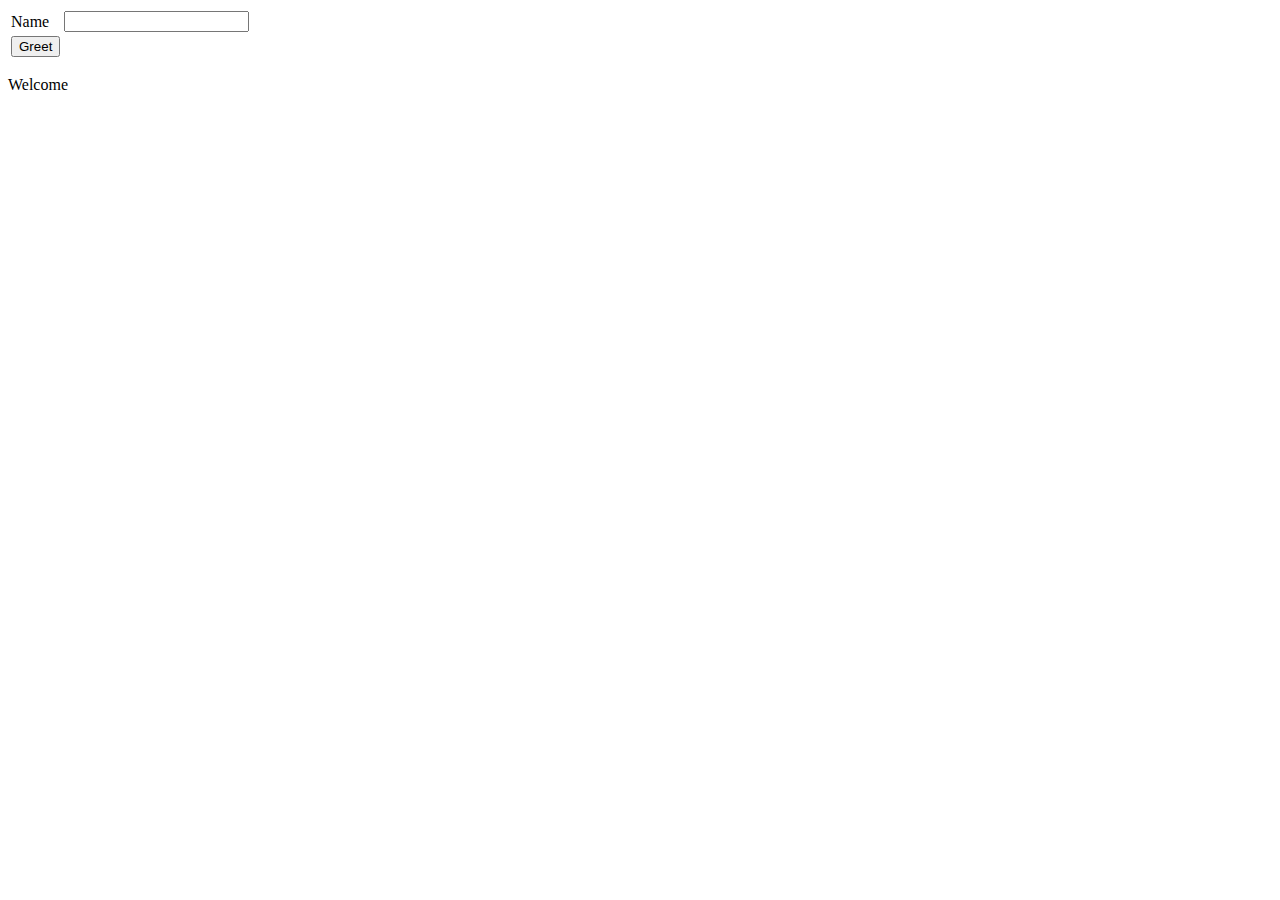
<file: Day-1/index.html>
<!DOCTYPE html>
<html>
<head lang="en">
    <meta charset="UTF-8">
    <title></title>

    <script src="greet.js"></script>


</head>
<body>
<div>
    <table>
        <tr>
            <td>Name</td>
            <td><input type="text"  id="txtName"/></td>
        </tr>
        <tr>
            <td><input type="button" id="greetButton"  value="Greet"/>
                <!--<input type="button" onclick="displayMessage()"  value="Greet"/>--></td>
            <td></td>
        </tr>
    </table>
</div>
<p>Welcome <span></span></p>

</body>
</html>
</file>
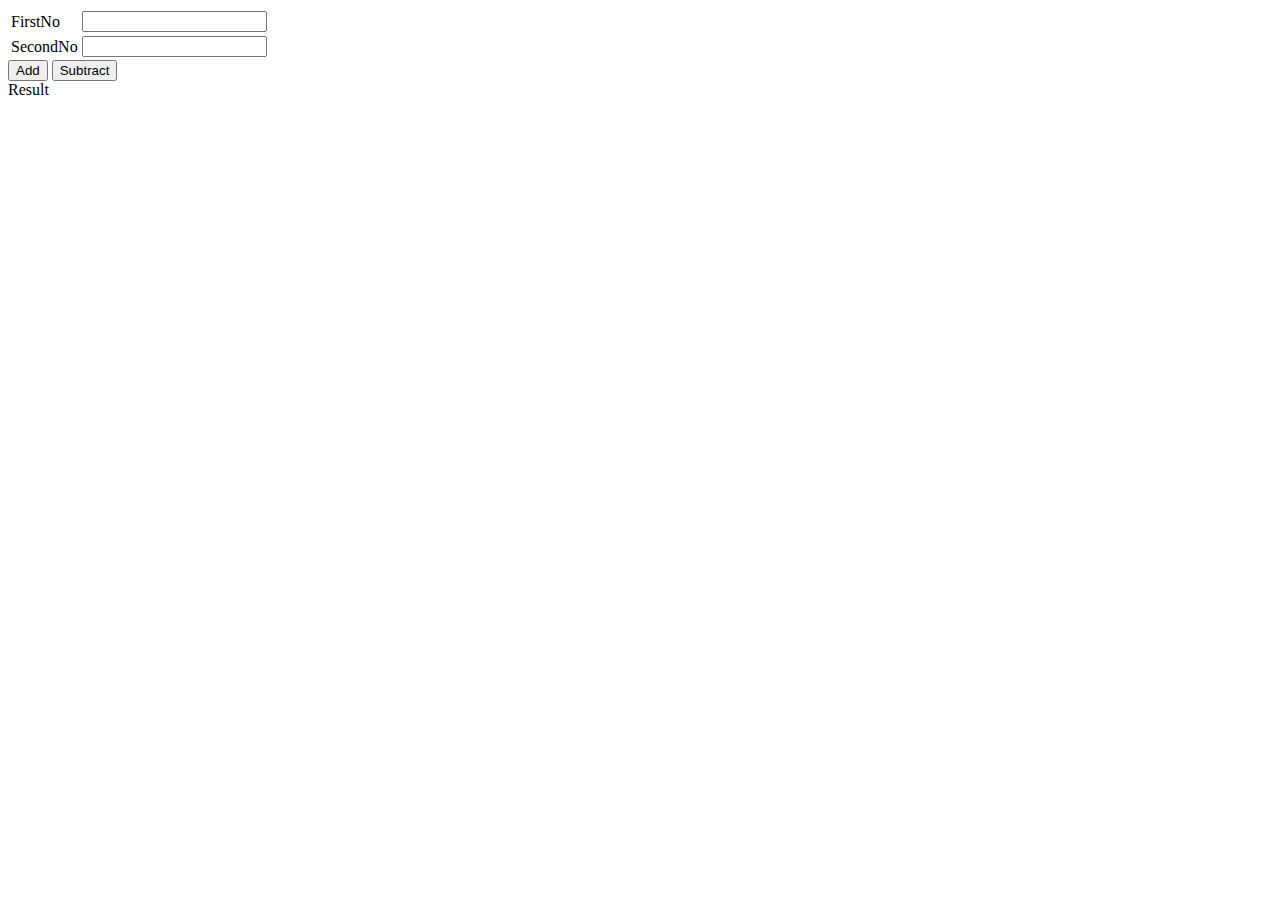
<file: Day-2/Calc.html>
<!DOCTYPE html>
<html>
<head lang="en">
    <meta charset="UTF-8">
    <title></title>
    <!--<script src="calc.js"></script>-->
    <script src="model.js"></script>
    <script src="calcoops.js"></script>
</head>
<body>
<div>
    <table>
        <tr>
            <td>FirstNo</td>
            <td><input type="text"  id="firstNo"/></td>
        </tr>
        <tr>
            <td>SecondNo</td>
            <td><input type="text"  id="secondNo"/></td>
        </tr>
    </table>
</div>
<button id="add" value="+">Add</button>
<button id="subtract" value="-">Subtract</button>
<div>Result <span></span></div>
</body>
</html>
</file>
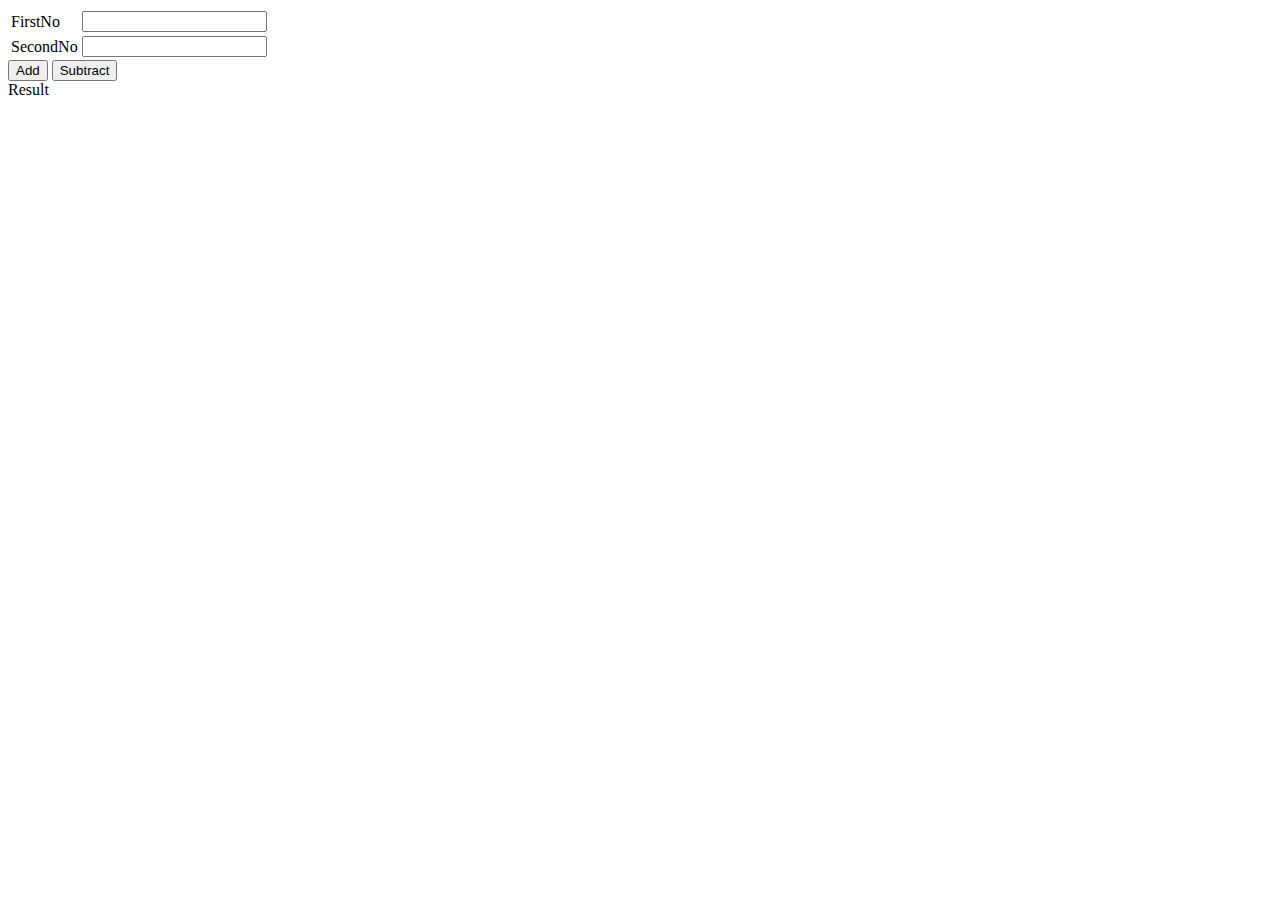
<file: Day-1/CalcDemo/Calc.html>
<!DOCTYPE html>
<html>
<head lang="en">
    <meta charset="UTF-8">
    <title></title>
    <script src="calc.js"></script>
</head>
<body>
<div>
    <table>
        <tr>
            <td>FirstNo</td>
            <td><input type="text"  id="firstNo"/></td>
        </tr>
        <tr>
            <td>SecondNo</td>
            <td><input type="text"  id="secondNo"/></td>
        </tr>
    </table>
</div>
<button id="add" value="add">Add</button>
<button id="subtract" value="subtract">Subtract</button>
<div>Result <span></span></div>
</body>
</html>
</file>
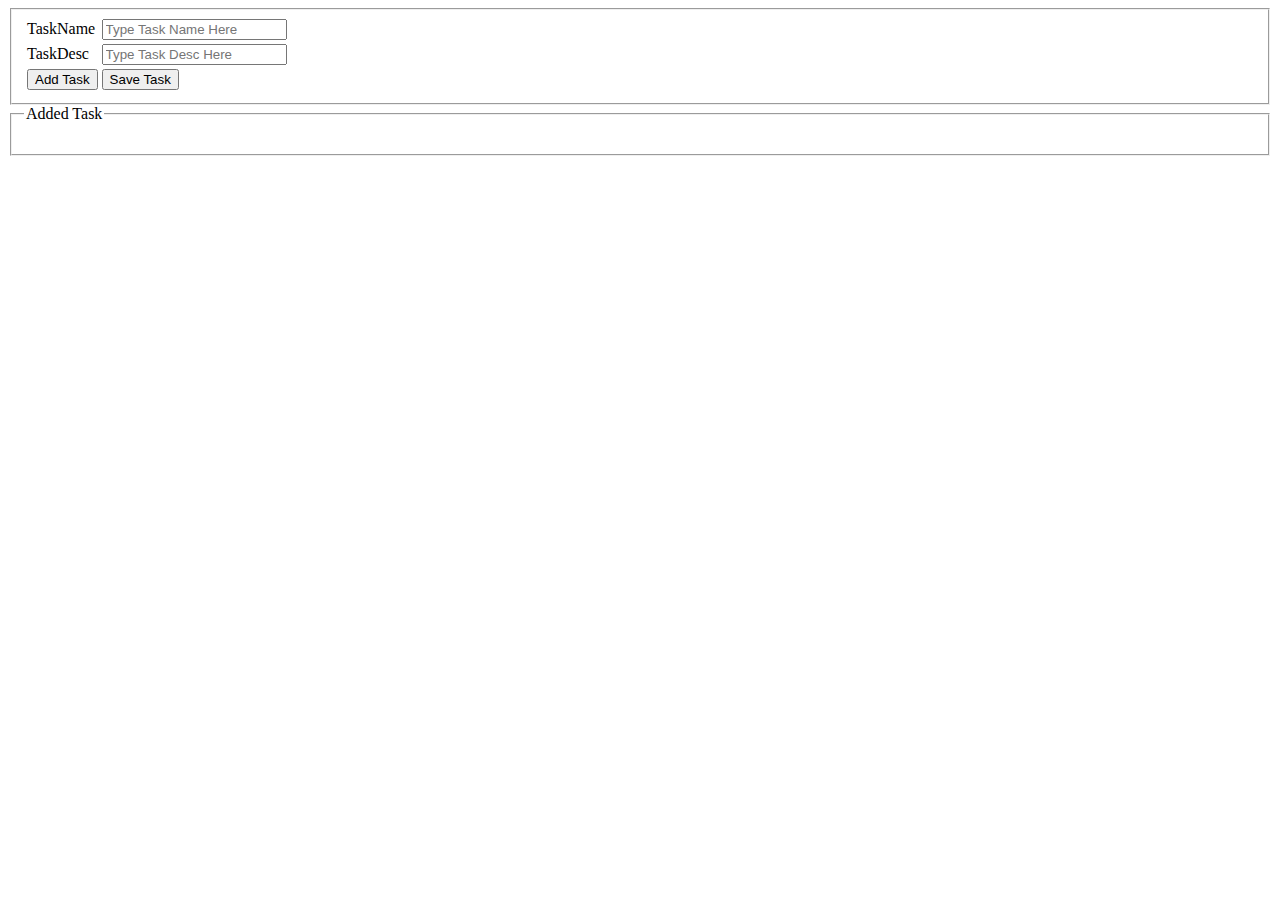
<file: Day-3/TaskManagerApp/TaskManagerApplication.html>
<!DOCTYPE html>
<html>
<head lang="en">
    <meta charset="UTF-8">
    <title></title>
    <link rel="stylesheet" href="custom.css"/>
    <script src="Model.js"></script>
    <script src="controller.js"></script>
</head>
<body>
<fieldset>
    <table>
        <tr>
            <td><label>TaskName</label></td>
            <td><input type="text"  id="taskName" placeholder="Type Task Name Here "/></td>
        </tr>
        <tr>
            <td><label>TaskDesc</label></td>
            <td><input type="text"  id="taskDesc" placeholder="Type Task Desc Here "/></td>
        </tr>
        <tr>
            <td><button id="addTask">Add Task</button></td>
            <td><button id="saveTask">Save Task</button></td>
        </tr>
    </table>
</fieldset>
<fieldset>
    <legend>Added Task</legend>
    <ul>

    </ul>
</fieldset>
<audio id="audio">
    <source src="audio/msg.mp3" type="audio/mp3">
</audio>
</body>
</html>
</file>
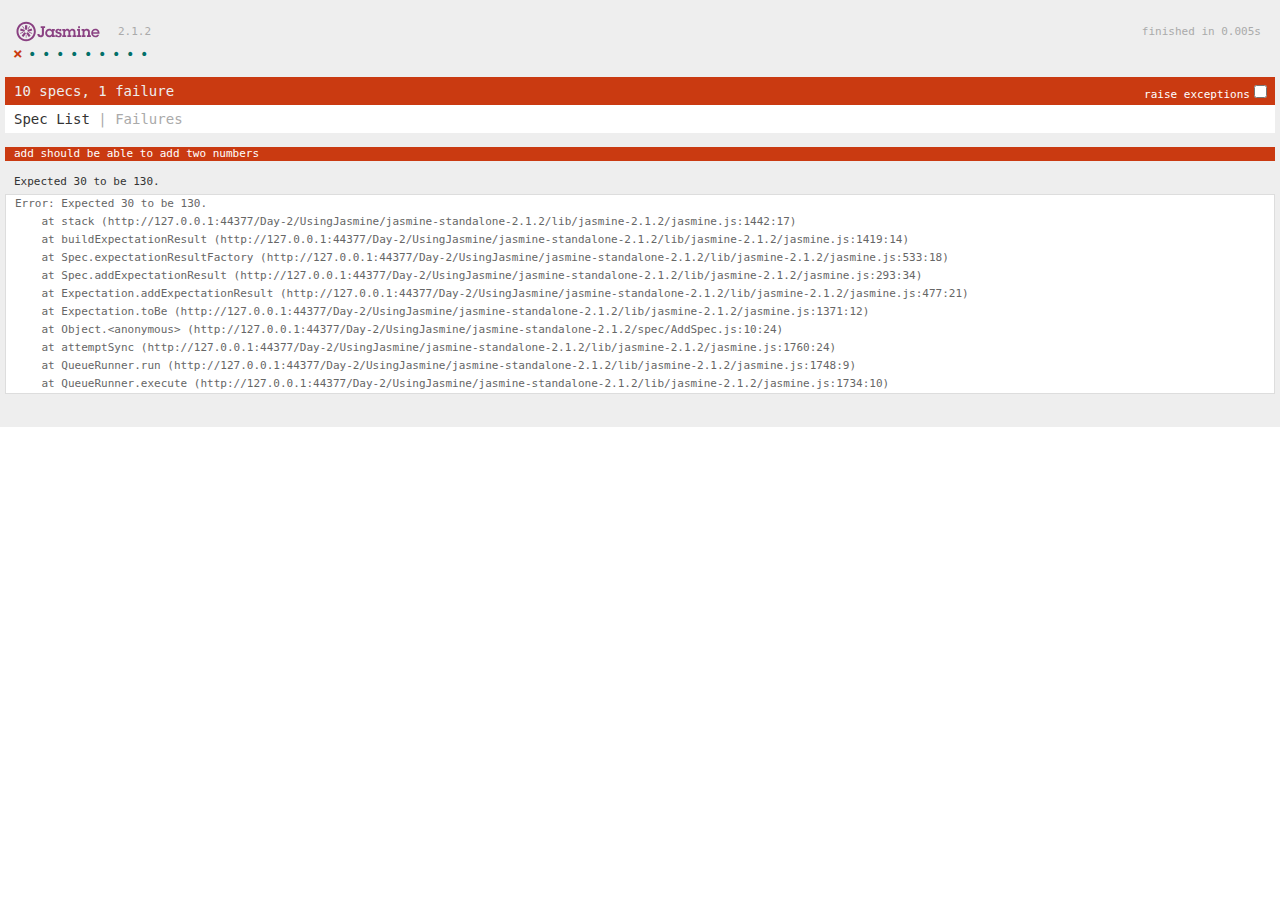
<file: Day-2/UsingJasmine/jasmine-standalone-2.1.2/SpecRunner.html>
<!DOCTYPE html>
<html>
<head>
  <meta charset="utf-8">
  <title>Jasmine Spec Runner v2.1.2</title>

  <link rel="shortcut icon" type="image/png" href="lib/jasmine-2.1.2/jasmine_favicon.png">
  <link rel="stylesheet" href="lib/jasmine-2.1.2/jasmine.css">

  <script src="lib/jasmine-2.1.2/jasmine.js"></script>
  <script src="lib/jasmine-2.1.2/jasmine-html.js"></script>
  <script src="lib/jasmine-2.1.2/boot.js"></script>

  <!-- include source files here... -->
  <script src="src/04-LooslyCoupledDemo.js"></script>


  <!-- include spec files here... -->
  <script src="spec/AddSpec.js"></script>


</head>

<body>
</body>
</html>
</file>
<file: Day-3/TaskManagerApp/custom.css>
.completeTask{
    text-decoration: line-through;
    color: red;
    font-style: italic;
    font-weight: bold;
}
li{
    cursor: pointer;
}
</file>
<file: Day-2/UsingJasmine/jasmine-standalone-2.1.2/lib/jasmine-2.1.2/jasmine.css>
body { overflow-y: scroll; }

.jasmine_html-reporter { background-color: #eee; padding: 5px; margin: -8px; font-size: 11px; font-family: Monaco, "Lucida Console", monospace; line-height: 14px; color: #333; }
.jasmine_html-reporter a { text-decoration: none; }
.jasmine_html-reporter a:hover { text-decoration: underline; }
.jasmine_html-reporter p, .jasmine_html-reporter h1, .jasmine_html-reporter h2, .jasmine_html-reporter h3, .jasmine_html-reporter h4, .jasmine_html-reporter h5, .jasmine_html-reporter h6 { margin: 0; line-height: 14px; }
.jasmine_html-reporter .banner, .jasmine_html-reporter .symbol-summary, .jasmine_html-reporter .summary, .jasmine_html-reporter .result-message, .jasmine_html-reporter .spec .description, .jasmine_html-reporter .spec-detail .description, .jasmine_html-reporter .alert .bar, .jasmine_html-reporter .stack-trace { padding-left: 9px; padding-right: 9px; }
.jasmine_html-reporter .banner { position: relative; }
.jasmine_html-reporter .banner .title { background: url('[data-uri]') no-repeat; background: url('[data-uri]') no-repeat, none; -moz-background-size: 100%; -o-background-size: 100%; -webkit-background-size: 100%; background-size: 100%; display: block; float: left; width: 90px; height: 25px; }
.jasmine_html-reporter .banner .version { margin-left: 14px; position: relative; top: 6px; }
.jasmine_html-reporter .banner .duration { position: absolute; right: 14px; top: 6px; }
.jasmine_html-reporter #jasmine_content { position: fixed; right: 100%; }
.jasmine_html-reporter .version { color: #aaa; }
.jasmine_html-reporter .banner { margin-top: 14px; }
.jasmine_html-reporter .duration { color: #aaa; float: right; }
.jasmine_html-reporter .symbol-summary { overflow: hidden; *zoom: 1; margin: 14px 0; }
.jasmine_html-reporter .symbol-summary li { display: inline-block; height: 8px; width: 14px; font-size: 16px; }
.jasmine_html-reporter .symbol-summary li.passed { font-size: 14px; }
.jasmine_html-reporter .symbol-summary li.passed:before { color: #007069; content: "\02022"; }
.jasmine_html-reporter .symbol-summary li.failed { line-height: 9px; }
.jasmine_html-reporter .symbol-summary li.failed:before { color: #ca3a11; content: "\d7"; font-weight: bold; margin-left: -1px; }
.jasmine_html-reporter .symbol-summary li.disabled { font-size: 14px; }
.jasmine_html-reporter .symbol-summary li.disabled:before { color: #bababa; content: "\02022"; }
.jasmine_html-reporter .symbol-summary li.pending { line-height: 17px; }
.jasmine_html-reporter .symbol-summary li.pending:before { color: #ba9d37; content: "*"; }
.jasmine_html-reporter .symbol-summary li.empty { font-size: 14px; }
.jasmine_html-reporter .symbol-summary li.empty:before { color: #ba9d37; content: "\02022"; }
.jasmine_html-reporter .exceptions { color: #fff; float: right; margin-top: 5px; margin-right: 5px; }
.jasmine_html-reporter .bar { line-height: 28px; font-size: 14px; display: block; color: #eee; }
.jasmine_html-reporter .bar.failed { background-color: #ca3a11; }
.jasmine_html-reporter .bar.passed { background-color: #007069; }
.jasmine_html-reporter .bar.skipped { background-color: #bababa; }
.jasmine_html-reporter .bar.errored { background-color: #ca3a11; }
.jasmine_html-reporter .bar.menu { background-color: #fff; color: #aaa; }
.jasmine_html-reporter .bar.menu a { color: #333; }
.jasmine_html-reporter .bar a { color: white; }
.jasmine_html-reporter.spec-list .bar.menu.failure-list, .jasmine_html-reporter.spec-list .results .failures { display: none; }
.jasmine_html-reporter.failure-list .bar.menu.spec-list, .jasmine_html-reporter.failure-list .summary { display: none; }
.jasmine_html-reporter .running-alert { background-color: #666; }
.jasmine_html-reporter .results { margin-top: 14px; }
.jasmine_html-reporter.showDetails .summaryMenuItem { font-weight: normal; text-decoration: inherit; }
.jasmine_html-reporter.showDetails .summaryMenuItem:hover { text-decoration: underline; }
.jasmine_html-reporter.showDetails .detailsMenuItem { font-weight: bold; text-decoration: underline; }
.jasmine_html-reporter.showDetails .summary { display: none; }
.jasmine_html-reporter.showDetails #details { display: block; }
.jasmine_html-reporter .summaryMenuItem { font-weight: bold; text-decoration: underline; }
.jasmine_html-reporter .summary { margin-top: 14px; }
.jasmine_html-reporter .summary ul { list-style-type: none; margin-left: 14px; padding-top: 0; padding-left: 0; }
.jasmine_html-reporter .summary ul.suite { margin-top: 7px; margin-bottom: 7px; }
.jasmine_html-reporter .summary li.passed a { color: #007069; }
.jasmine_html-reporter .summary li.failed a { color: #ca3a11; }
.jasmine_html-reporter .summary li.empty a { color: #ba9d37; }
.jasmine_html-reporter .summary li.pending a { color: #ba9d37; }
.jasmine_html-reporter .description + .suite { margin-top: 0; }
.jasmine_html-reporter .suite { margin-top: 14px; }
.jasmine_html-reporter .suite a { color: #333; }
.jasmine_html-reporter .failures .spec-detail { margin-bottom: 28px; }
.jasmine_html-reporter .failures .spec-detail .description { background-color: #ca3a11; }
.jasmine_html-reporter .failures .spec-detail .description a { color: white; }
.jasmine_html-reporter .result-message { padding-top: 14px; color: #333; white-space: pre; }
.jasmine_html-reporter .result-message span.result { display: block; }
.jasmine_html-reporter .stack-trace { margin: 5px 0 0 0; max-height: 224px; overflow: auto; line-height: 18px; color: #666; border: 1px solid #ddd; background: white; white-space: pre; }
</file>
